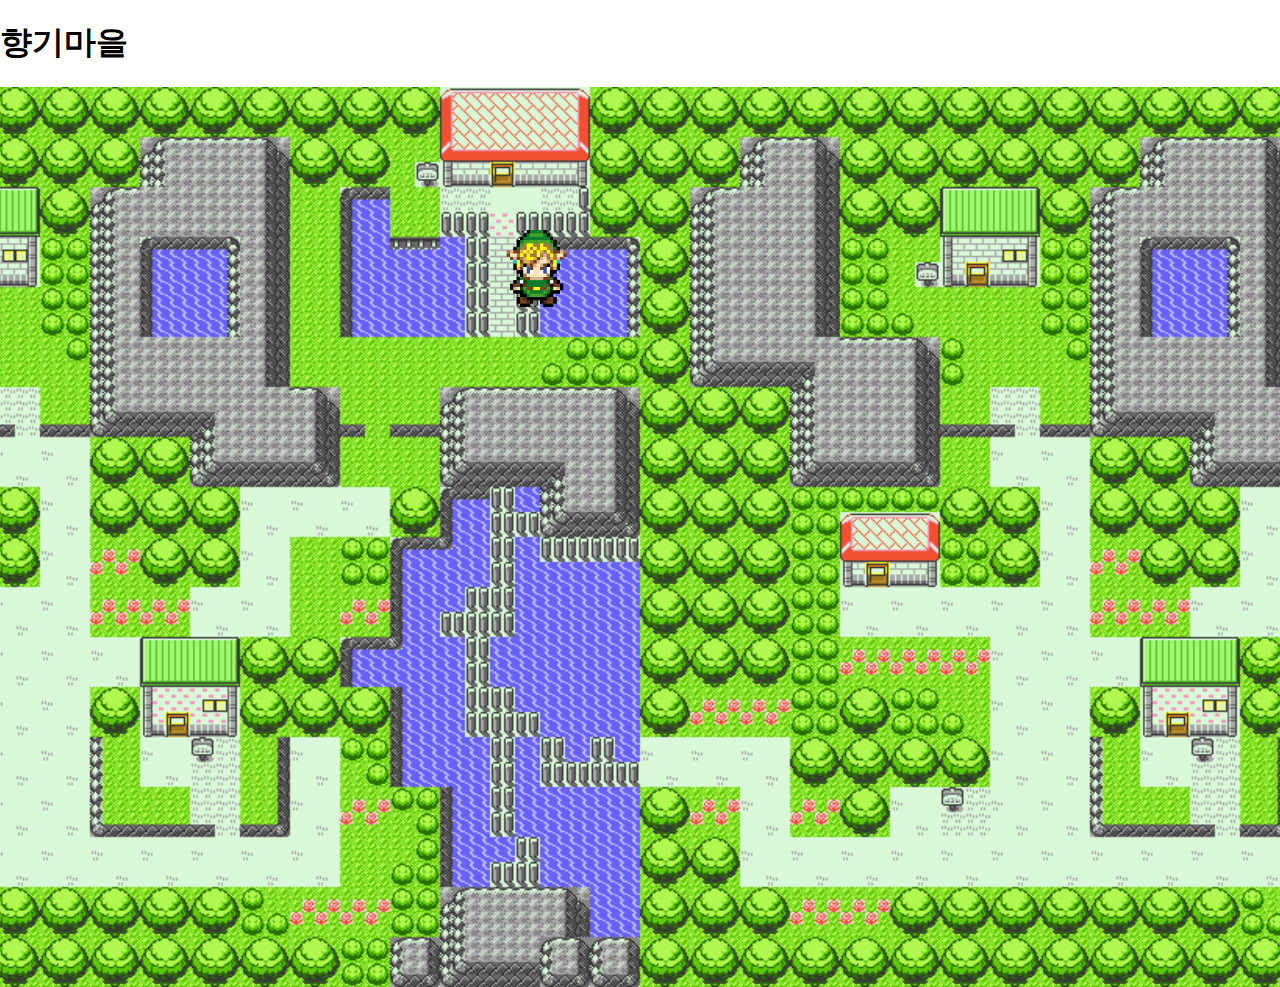
<file: Game/file_zeldalinlk/Zelda (Legend of Link).html>
<!DOCTYPE html>
<html lang="en">
<head>
    <meta charset="UTF-8">
    <title>Zelda</title>
    <link href="https://cdn.jsdelivr.net/npm/bootstrap@5.3.2/dist/css/bootstrap.min.css" rel="stylesheet"
          integrity="sha384-T3c6CoIi6uLrA9TneNEoa7RxnatzjcDSCmG1MXxSR1GAsXEV/Dwwykc2MPK8M2HN" crossorigin="anonymous">
    <script defer src="https://cdn.jsdelivr.net/npm/bootstrap@5.3.2/dist/js/bootstrap.bundle.min.js"
            integrity="sha384-C6RzsynM9kWDrMNeT87bh95OGNyZPhcTNXj1NW7RuBCsyN/o0jlpcV8Qyq46cDfL" crossorigin="anonymous"></script>
    <!--  커스텀 css, js 연결  -->
    <link rel="stylesheet" href="style.css">
    <script defer src="script.js"></script>
</head>
<body>
<div class="container-fluid">
    <h1 class="text-center text-primary" id = "map-name">
        향기마을
    </h1>
    <div class="container-xxl">
        <div class="town-map" id="map">
        </div>
    </div>
    <div id="user-character" class="character"></div>
</div>
</body>
</html>
</file>
<file: Game/file_zeldalinlk/style.css>
body {
    margin: 0;
    padding: 0;
    overflow: hidden; /* 페이지 스크롤을 막습니다. */
}

.container-xxl {
    /*  위치 기준점을 잡아 줌  */
    position: relative;
    width: 100%;
    height: 100%;
    /*  타운맵을 가운데 정렬  */
    display: flex;
    justify-content: center;
    align-items: center;
}

.town-map {
    /*  타운맵 이미지 설정  */
    width: 2000px;
    height: 100vh;
    background-image: url("../img_zeldarink/pokemon_town_map.png");
    background-size: contain;
    background-repeat: repeat;
    /*  JS 이벤트에 따른 이동을 위해 position absolute 설정  */
    position: absolute;
    /*  상하 정렬은 상단 고정  */
    top: 0;
    /*  맵 표시 너비는 커스텀 지정하고 flex 에 따라 여백 중앙정렬  */
    /*  백그라운드 이동 효과에 적용을 위한 transition 설정  */
    transition: all 200ms linear;
}
.dark-town-map{
    width: 2000px;
    height: 100vh;
    background-image: url("../img_zeldarink/pokemon_town_map_dark.png");
    background-size: contain;
    background-repeat: repeat;
    /*  JS 이벤트에 따른 이동을 위해 position absolute 설정  */
    position: absolute;
    /*  상하 정렬은 상단 고정  */
    top: 0;
    /*  맵 표시 너비는 커스텀 지정하고 flex 에 따라 여백 중앙정렬  */
    /*  백그라운드 이동 효과에 적용을 위한 transition 설정  */
    transition: all 200ms linear;
}

#user-character {
    position: absolute;
    top: 220px;
    left: 500px;
    width: 80px;
    height: 90px;
    background-size: contain;
    animation-fill-mode: forwards;
}

@keyframes forward-step {
    0% {
        background-image: url("../img_zeldarink/front_stand.png");
    }
    10% {
        background-image: url("../img_zeldarink/front_walk0.png");
    }
    20% {
        background-image: url("../img_zeldarink/front_walk1.png");
    }
    30% {
        background-image: url("../img_zeldarink/front_walk2.png");
    }
    40% {
        background-image: url("../img_zeldarink/front_walk3.png");
    }
    50% {
        background-image: url("../img_zeldarink/front_walk4.png");
    }
    60% {
        background-image: url("../img_zeldarink/front_walk5.png");
    }
    70% {
        background-image: url("../img_zeldarink/front_walk6.png");
    }
    80% {
        background-image: url("../img_zeldarink/front_walk7.png");
    }
    90% {
        background-image: url("../img_zeldarink/front_walk8.png");
    }
    100% {
        background-image: url("../img_zeldarink/front_walk9.png");
    }
}

.walking-forward {
    animation: forward-step 500ms infinite 0s;
    animation-play-state: running;
}

.pause-forward {
    /*animation: forward-step 500ms infinite 0s;*/
    animation-play-state: paused;
    background-image: url("../img_zeldarink/front_stand.png");
}

@keyframes backward-step {
    0% {
        background-image: url("../img_zeldarink/back_stand.png");
    }
    10% {
        background-image: url("../img_zeldarink/back_walk0.png");
    }
    20% {
        background-image: url("../img_zeldarink/back_walk1.png");
    }
    30% {
        background-image: url("../img_zeldarink/back_walk2.png");
    }
    40% {
        background-image: url("../img_zeldarink/back_walk3.png");
    }
    50% {
        background-image: url("../img_zeldarink/back_walk4.png");
    }
    60% {
        background-image: url("../img_zeldarink/back_walk5.png");
    }
    70% {
        background-image: url("../img_zeldarink/back_walk6.png");
    }
    80% {
        background-image: url("../img_zeldarink/back_walk7.png");
    }
    90% {
        background-image: url("../img_zeldarink/back_walk8.png");
    }
    100% {
        background-image: url("../img_zeldarink/back_walk9.png");
    }
}

.walking-backward {
    animation: backward-step 500ms infinite 0s;
    animation-play-state: running;
}

.pause-backward {
    animation-play-state: paused;
    background-image: url("../img_zeldarink/back_stand.png");
}

@keyframes left-step {
    0% {
        background-image: url("../img_zeldarink/left_stand.png");
    }
    10% {
        background-image: url("../img_zeldarink/left_walk0.png");
    }
    20% {
        background-image: url("../img_zeldarink/left_walk1.png");
    }
    30% {
        background-image: url("../img_zeldarink/left_walk2.png");
    }
    40% {
        background-image: url("../img_zeldarink/left_walk3.png");
    }
    50% {
        background-image: url("../img_zeldarink/left_walk4.png");
    }
    60% {
        background-image: url("../img_zeldarink/left_walk5.png");
    }
    70% {
        background-image: url("../img_zeldarink/left_walk6.png");
    }
    80% {
        background-image: url("../img_zeldarink/left_walk7.png");
    }
    90% {
        background-image: url("../img_zeldarink/left_walk8.png");
    }
    100% {
        background-image: url("../img_zeldarink/left_walk9.png");
    }
}

.walking-left {
    animation: left-step 500ms infinite 0s;
    animation-play-state: running;
}

.pause-left {
    animation-play-state: paused;
    background-image: url("../img_zeldarink/left_stand.png");
}

@keyframes right-step {
    0% {
        background-image: url("../img_zeldarink/right_stand.png");
    }
    10% {
        background-image: url("../img_zeldarink/right_walk0.png");
    }
    20% {
        background-image: url("../img_zeldarink/right_walk1.png");
    }
    30% {
        background-image: url("../img_zeldarink/right_walk2.png");
    }
    40% {
        background-image: url("../img_zeldarink/right_walk3.png");
    }
    50% {
        background-image: url("../img_zeldarink/right_walk4.png");
    }
    60% {
        background-image: url("../img_zeldarink/right_walk5.png");
    }
    70% {
        background-image: url("../img_zeldarink/right_walk6.png");
    }
    80% {
        background-image: url("../img_zeldarink/right_walk7.png");
    }
    90% {
        background-image: url("../img_zeldarink/right_walk8.png");
    }
    100% {
        background-image: url("../img_zeldarink/right_walk9.png");
    }
}

.walking-right {
    animation: right-step 500ms infinite 0s;
    animation-play-state: running;
}

.pause-right {
    animation-play-state: paused;
    background-image: url("../img_zeldarink/right_stand.png");
}
</file>
